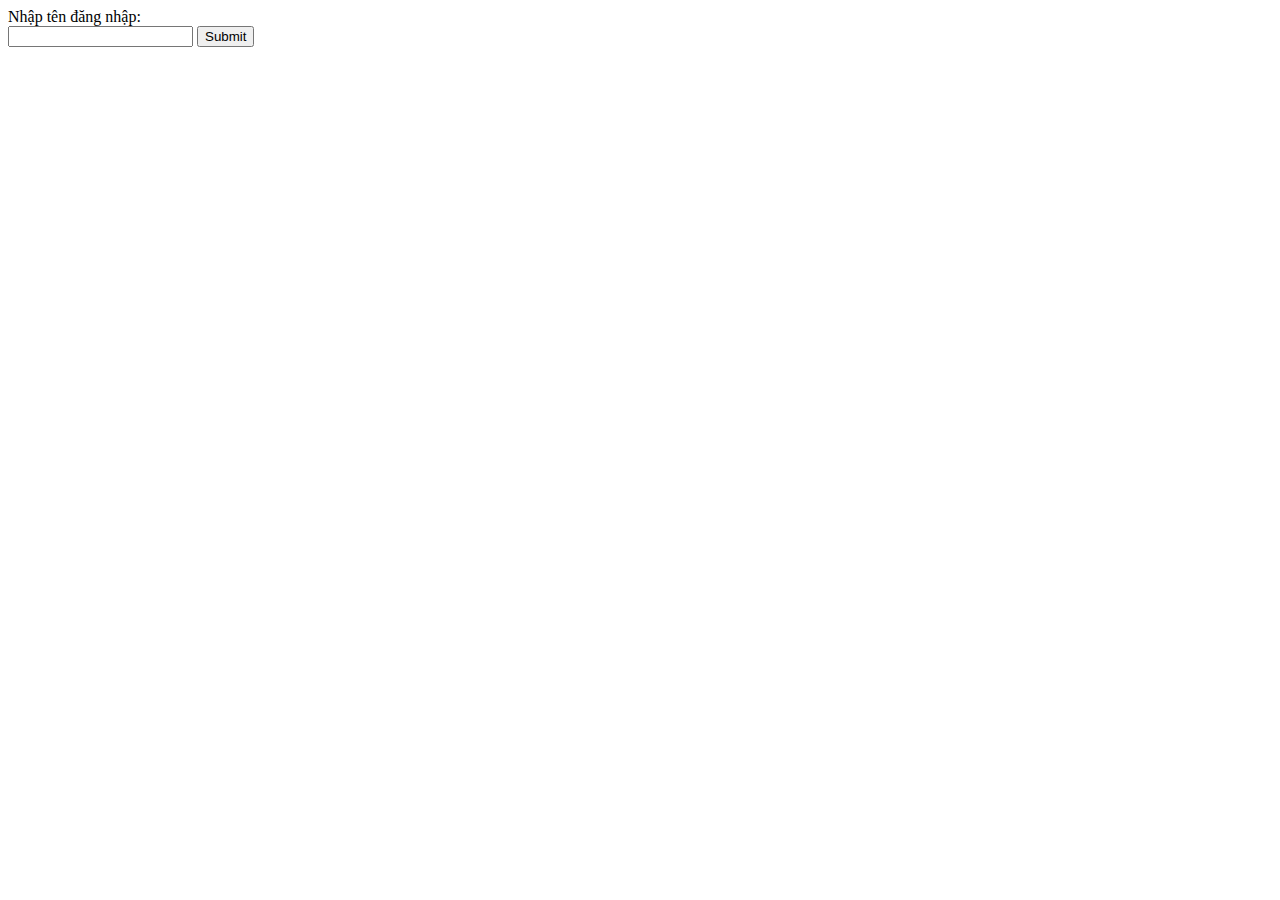
<file: Project cuối kỳ/templates/forgetpass.html>
<!DOCTYPE html>
<html>
    <head>
        <meta charset="utf-8">
        <title> Quên mật khẩu </title>
    </head>
    <body>
        <form method="POST">
            Nhập tên đăng nhập:<br>
            <input type="text" name="username">
            <input type='submit' name="submit">
        </form>
    </body>
</html>
</file>
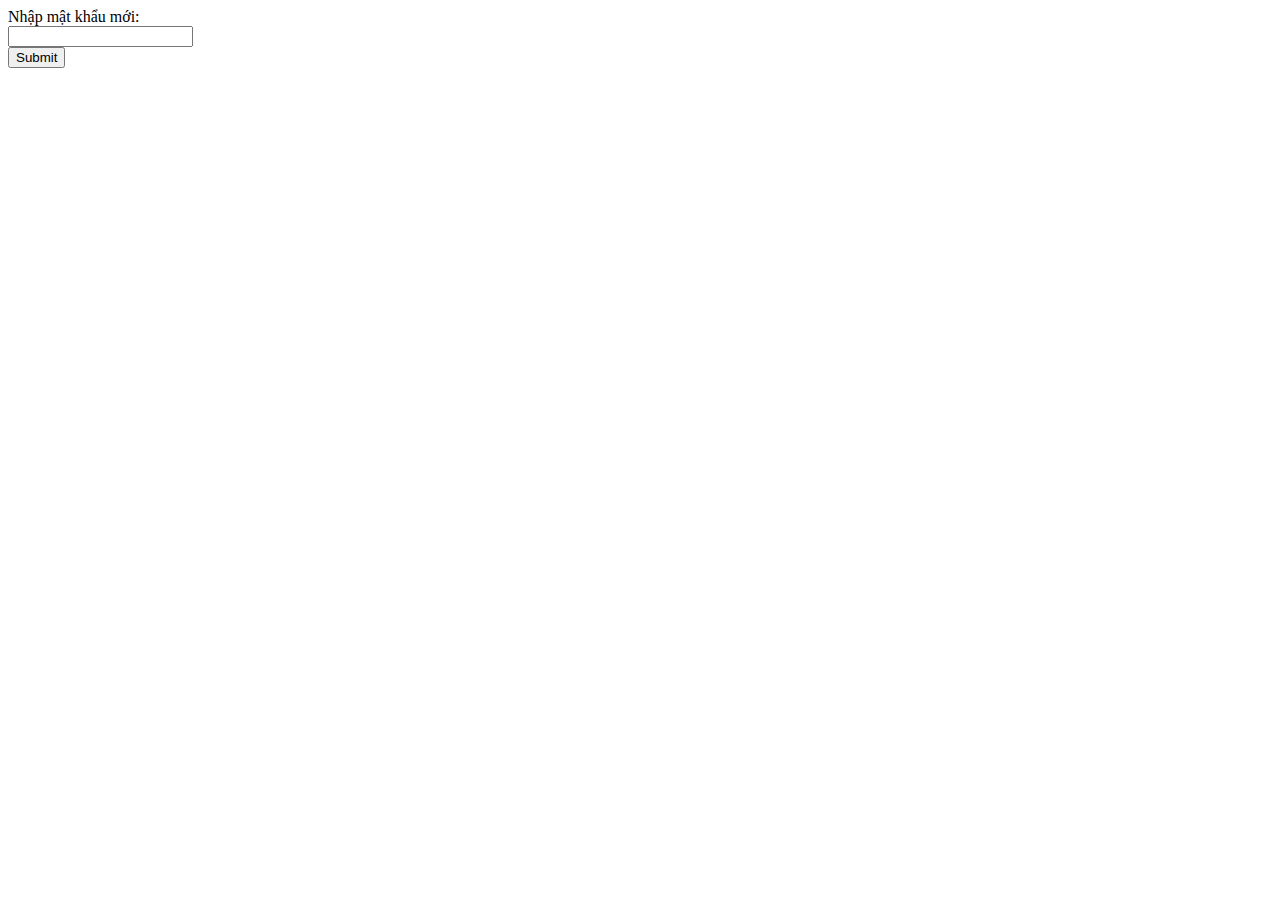
<file: Project cuối kỳ/templates/inputpass.html>
<!DOCTYPE html>
<html>
    <head>
        <meta charset="utf-8">
        <title> Xác nhận </title>
    </head>
    <body>
        <form method="POST">
            Nhập mật khẩu mới:<br>
            <input type="text" name="newPass">
            <br>
            <input type="submit" name="submit">
        </form>
    </body>
</html>
</file>
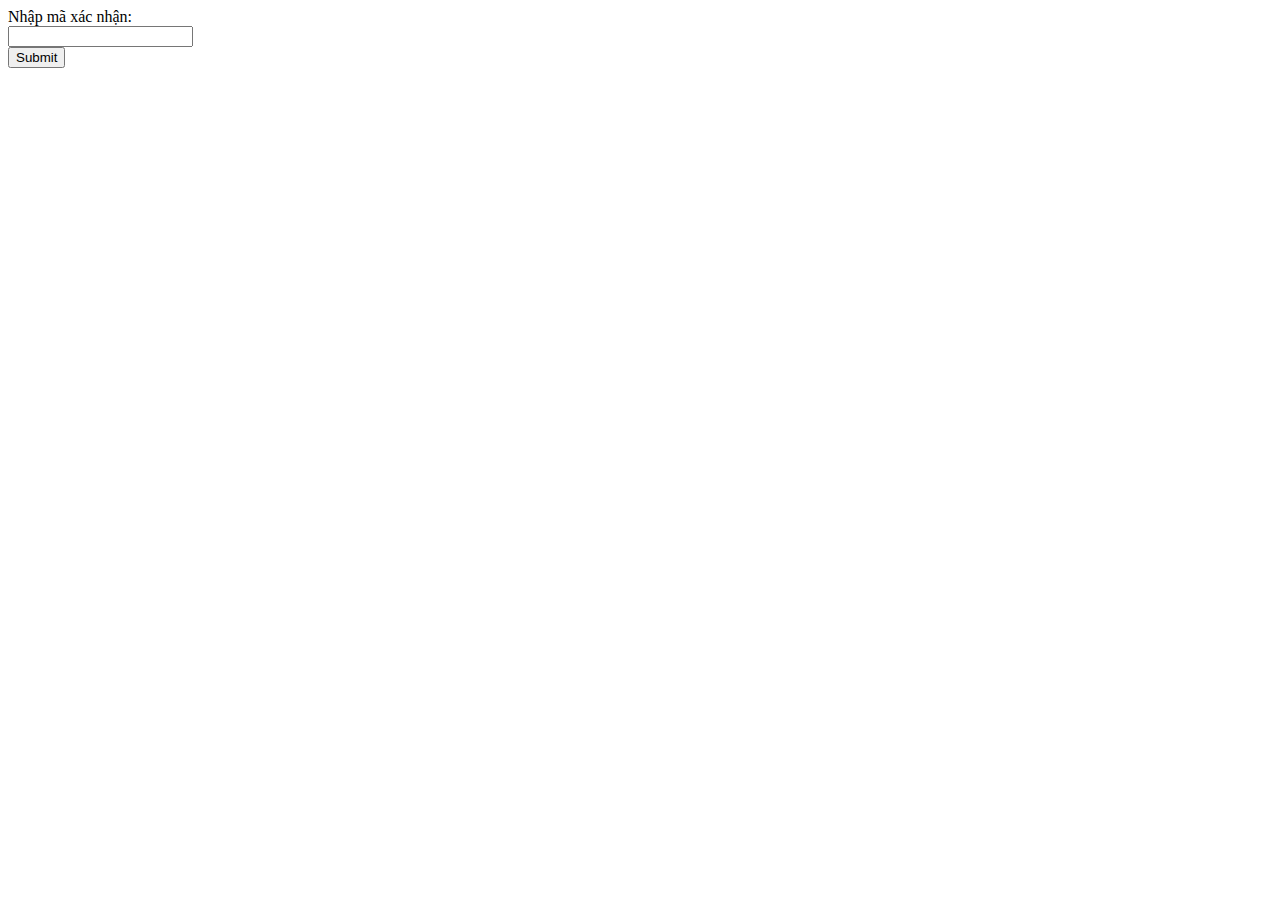
<file: Project cuối kỳ/templates/verifyforgetpass.html>
<!DOCTYPE html>
<html>
    <head>
        <meta charset="utf-8">
        <title> Xác nhận </title>
    </head>
    <body>
        <form method="POST">
            Nhập mã xác nhận:<br>
            <input type="text" name="codeForget">
            <br>
            <input type="submit" name="submit">
        </form>
    </body>
</html>
</file>
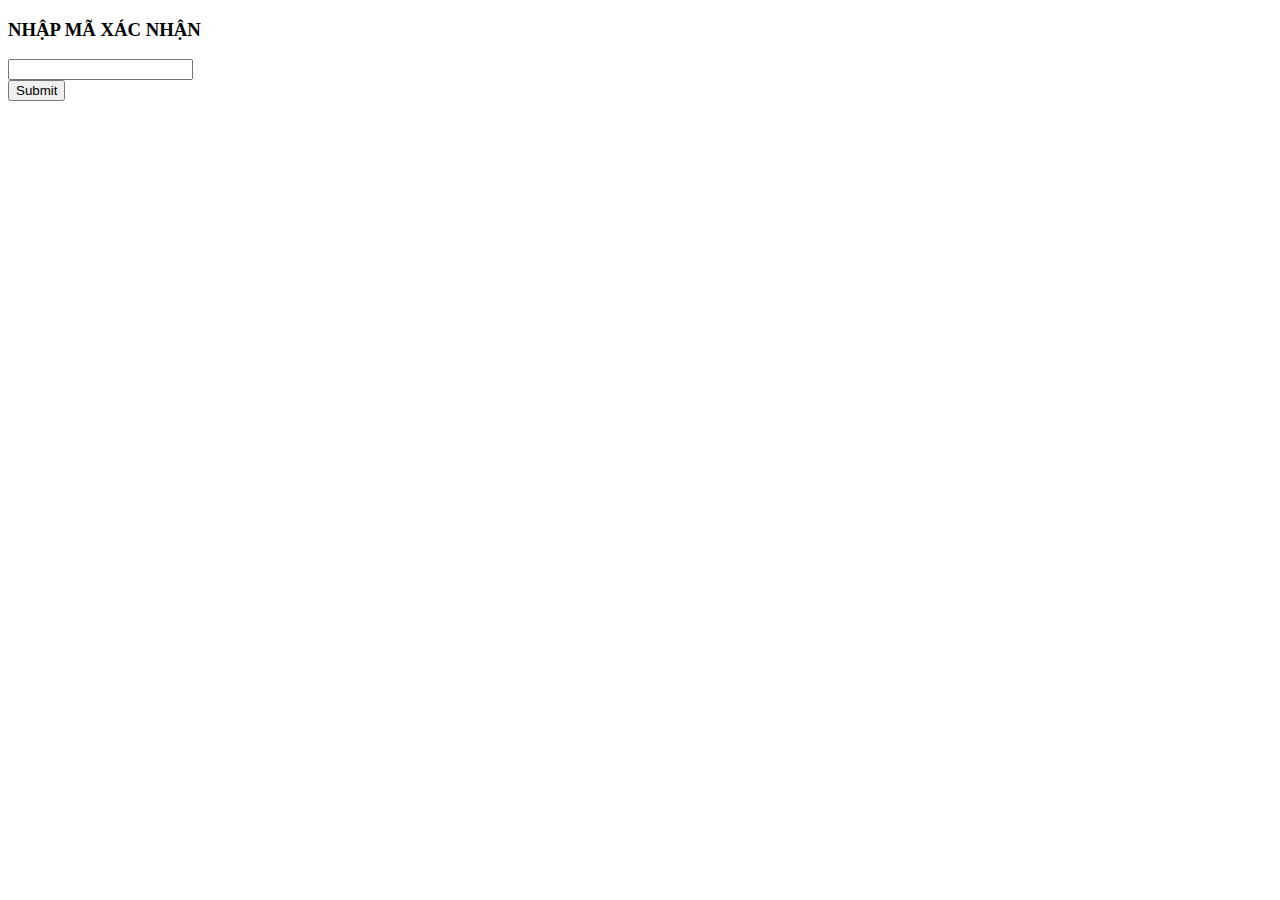
<file: Project cuối kỳ/templates/verifysignin.html>
<!DOCTYPE html>
<html>
    <head>
        <meta charset="utf-8">
        <title>MindX-Python-Protected</title>
    </head>
    <body>
        <form method="POST">
            <h3> NHẬP MÃ XÁC NHẬN</h3>
            <input type="text" name="code">
            <br>
            <input type="submit" name="submit">
        </form>
    </body>
</html>
</file>
